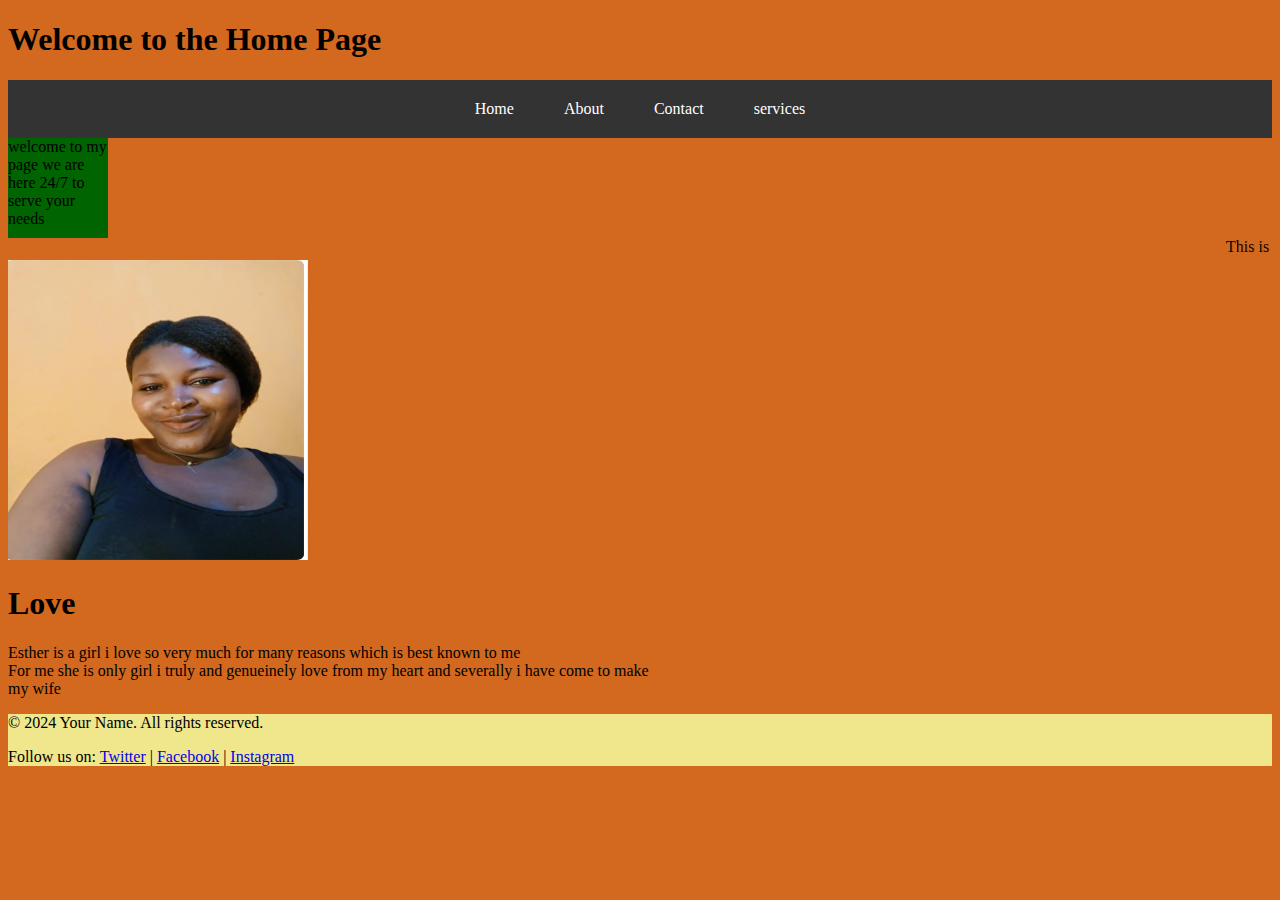
<file: Index.html>
<!DOCTYPE html>
<html lang="en">
<head>
    <meta charset="UTF-8">
    <meta name="viewport" content="width=device-width, initial-scale=1.0">
    <title>Document</title>
    <link rel="stylesheet" href="style.css">
    <style>
        .moving-box {
            width: 100px;
            height: 100px;
            background-color:darkgreen;
            position: relative;
            animation: move 5s infinite linear;
        }

        @keyframes move {
            0% { left: 0; }
            100% { left: 100%; }
        }
    </style>
</head>
<body class="home-page">
    <h1>Welcome to the Home Page</h1>
    <nav class="navbar">
        <ul class="nav-list">
          <li class="nav-item"><a href="index.html">Home</a></li>
          <li class="nav-item"><a href="about.html">About</a></li>
          <li class="nav-item"><a href="contact.html">Contact</a></li>
          <li class="nav-item"><a href="Services.html">services</a></li>
        </ul>
      </nav>
      <div class="moving-box">welcome to my page we are here 24/7 to serve your needs </div>
      <marquee behavior="scroll" direction="left">This is a moving sample text!</marquee>
<body>
    <img src="image/9.png" width="300px" height="300px" alt="Esther">
    <h1>Love</h1>
    <P>Esther is a girl i love so very much for many reasons which is best known to me<br>For me she is only girl i truly and genueinely love from my heart and severally i have come to make<br>my wife</P>
</body>
<footer>
    <p>&copy; 2024 Your Name. All rights reserved.</p>
    <p>Follow us on: 
        <a href="https://twitter.com/yourprofile" target="_blank">Twitter</a> | 
        <a href="https://facebook.com/yourprofile" target="_blank">Facebook</a> | 
        <a href="https://instagram.com/yourprofile" target="_blank">Instagram</a>
    </p>
</footer>
</html>
</file>
<file: style.css>
body.home-page{
    background-color: chocolate;
}

body.about-page{
    background-color: aqua;
}

body.contact-page{
    background-color: cornflowerblue;
}

body.services-page{
    background-color: cadetblue;
}
footer{
    background-color:khaki
}  

/* Flex container for the navigation bar */
.navbar {
    display: flex;
    justify-content: center; /* Center the nav items horizontally */
    background-color: #333; /* Background color for the navbar */
    padding: 10px; /* Padding around the navbar */
  }
  
  /* Flex container for the list items */
  .nav-list {
    display: flex;
    list-style: none; /* Remove default list styling */
    margin: 0; /* Remove default margin */
    padding: 0; /* Remove default padding */
  }
  
  /* Styling for each list item */
  .nav-item {
    margin: 0 15px; /* Space between items */
  }
  
  /* Styling for the links */
  .nav-item a {
    text-decoration: none; /* Remove underline from links */
    color: white; /* Link text color */
    padding: 10px; /* Padding inside the links */
    display: block; /* Make the link fill the entire list item */
  }
  
  /* Add hover effect */
  .nav-item a:hover {
    background-color: #575757; /* Darken background on hover */
    border-radius: 5px; /* Optional: round the corners */
  }
</file>
